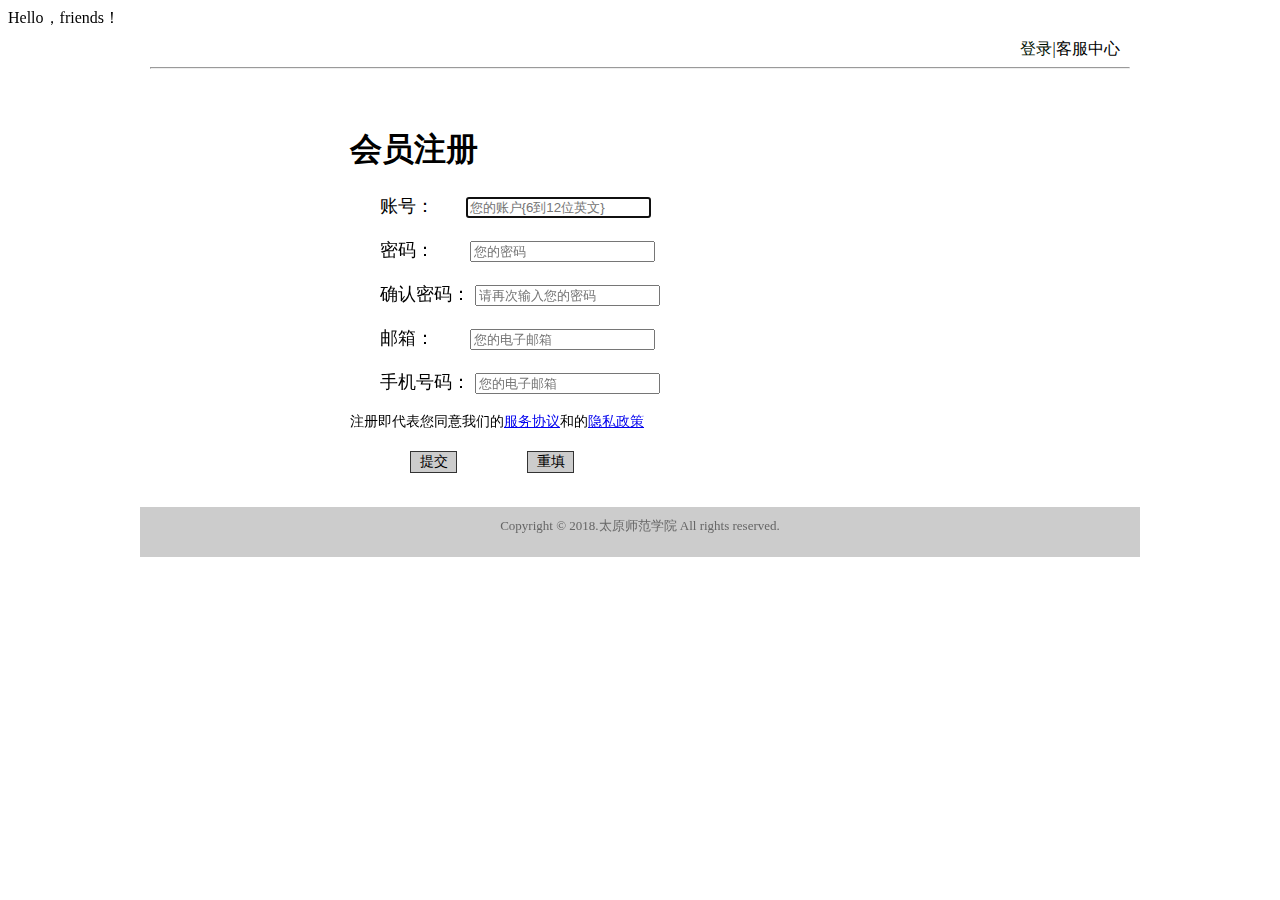
<file: denglu.html>
<!DOCTYPE html>
<html lang="en">
<head>
	<meta charset="UTF-8">
	<title>注册</title>
	<script type="text/javascript">
      document.write("Hello，friends！");
      alert("欢迎进入登陆界面！");
    </script>
    <style>
    .body{
	width:980px;
	height:auto;
	margin:0 auto;
}
.top{
	width:980px;
	height:auto;
	float:left;
}
.logo{
	width:auto;
	height:auto;
	margin:0px 0 10px 0;
	float:left;
}
.right{
	width:120px;
	height:20px;
	margin:10px 0 0 0;
	float:right;
	text-align:center;
}
.main{
  width:500px;
  height:400px;
  margin:30px 0 0 200px;
  clear:both;
  float:left;
}
.main p{
	margin:20px 0 0 30px;
	font-size:18px;
}
.main p1{
	font-size:14px;
}
.top a{
	text-decoration:none;
	color:#010;
}
a:hover{
	text-decoration:none;
	color:#010;
	font-weight:bold;
}
.main-bottom{
	width:500px;
	height:100px;
	float:left;
}
.main-bottom-button{
	width:45px;
	height:20px;
	margin:20px 10px 20px 60px;
	background:#999;
	float:left;
	border:#333 1px solid;
    text-align:center;
	line-height:20px;
}
.main-bottom-button a{
	text-decoration:none;
	color:#000;
	font-family:"宋体";
	font-size:14px;
	display:block;
	background:#CCC;

}
.main-bottom-button a:hover{
	text-decoration:none;
	background:#999;
}
	
.footer{
	width:1000px;
	clear:both;
	height:40px;
	margin:0 auto;
	padding:10px 0 0 0;
	background:#cccccc;
	font-size:13px;
	color:#666;
	text-align:center;
}	
</style>
</head>
<body>
	<div class="body">
  <div class="top">
  <div class="right"><a href="登录页面.html">登录</a><span>|</span>客服中心</div>
  </div>
  <div class="top"><hr />
</div>
  <div class="main">
  <h1 >会员注册</h1>
    <form  text-align="center">
      <p>账号：&nbsp;&nbsp;&nbsp;&nbsp;&nbsp;&nbsp;&nbsp;<input type="text" patter="^\w{6,12} required" autofocus name="userid" id="userid" placeholder="您的账户{6到12位英文}">
      </p>
      <p>
        密码：&nbsp;&nbsp;&nbsp;&nbsp;&nbsp;&nbsp;&nbsp;&nbsp;<input type="password" required name="pass" id="pass" placeholder="您的密码">
      </p>
      <p>
        确认密码：
        <input type="password" required name="pass" id="pass" placeholder="请再次输入您的密码">
      </p>
      <p>
        邮箱：&nbsp;&nbsp;&nbsp;&nbsp;&nbsp;&nbsp;&nbsp;&nbsp;<input type="email" required name="email" id="email" placeholder="您的电子邮箱">
      </p>
      <p>
        手机号码：&nbsp;<input type="email" required name="email" id="email" placeholder="您的电子邮箱">
      </p><br/>
      <p1>注册即代表您同意我们的<a href="#">服务协议</a>和的<a href="#">隐私政策</a></p1>
      </form>
      <div class="main-bottom">
          <div class="main-bottom-button">
           <a href="登录页面.html"> 提交</a>
          </div>
          <div class="main-bottom-button">
            <a href="注册.html"> 重填</a>
          </div>
        </div>
</div>
</div>
<div class="footer">
  Copyright &copy; 2018.太原师范学院 All rights reserved.<br/>
    </div> 
    </div>
</div>
</body>
</html>
</file>
